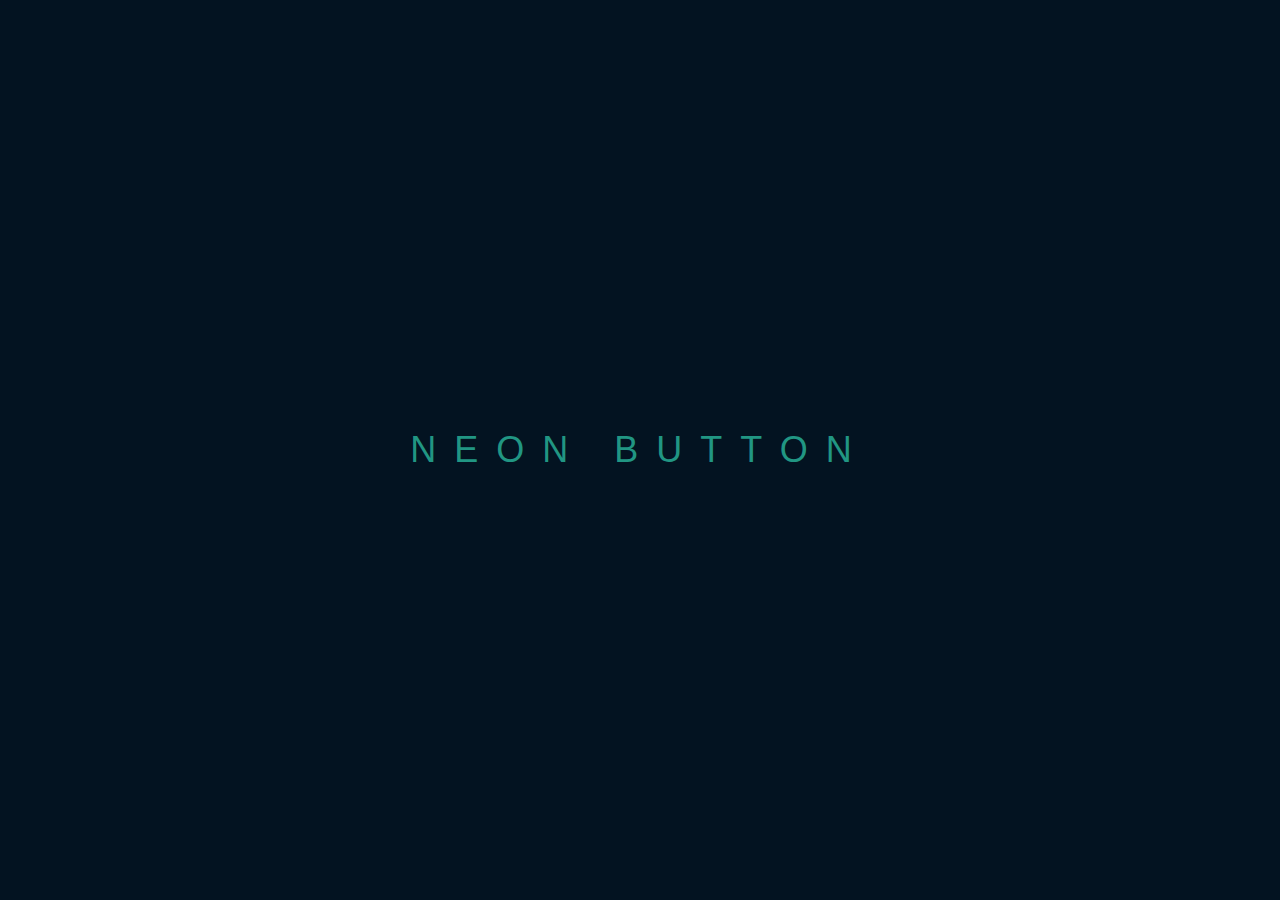
<file: neonlight/index.html>
<!DOCTYPE html>
<html lang="en">
<head>
  <meta charset="UTF-8">
  <meta name="viewport" content="width=device-width, initial-scale=1.0">
  <title>Neon Button</title>
  <link rel="stylesheet" type="text/css" href="style.css">
</head>
<body>
  <a href="#" class="btn">
    <span></span>
    <span></span>
    <span></span>
    <span></span>
    Neon Button
  </a>
</body>
</html>
</file>
<file: neonlight/style.css>
*{
  margin:0;
  padding:0;
  box-sizing: border-box;
  font-family: consolas, sans-serif;
}

:root{
  --bg-color:#031321;
  --primary-color:#219683;
  --secondary-color: #255784;
}

body{
  display: flex;
  justify-content: center;
  align-items: center;
  min-height: 100vh;
  background: var(--bg-color);
}

.btn{
  position: relative;
  display:block;
  padding:15px 30px;
  color:var(--primary-color);
  text-transform: uppercase;
  letter-spacing:18px;
  text-decoration: none;
  font-size:36px;
  overflow: hidden;
  transition: 0.2s;
}

.btn:hover{
  color:var(--secondary-color);
  background: var(--primary-color);
  box-shadow: 
  0 0 20px var(--primary-color),
  0 0 80px var(--primary-color),
  0 0 160px var(--primary-color),
  0 0 320px var(--primary-color);
  transition-delay:1s;
}

.btn span{
  position:absolute;
  display: block;
}

.btn span:nth-child(1){
  top:0;
  transform: translateX(-115%);
  width:100%;
  height:4px;
  background: linear-gradient(90deg,transparent,var(--primary-color));
}

.btn:hover span:nth-child(1){
  transform: translateX(100%);
  transform:1s;
}
.btn span:nth-child(3){
  bottom:0;
  transform: translateX(100%);
  width:100%;
  height:4px;
  background: linear-gradient(270deg,transparent,var(--primary-color));
}

.btn:hover span:nth-child(3){
  transform: translateX(-115%);
  transform:1s 0.5s;
}
</file>
